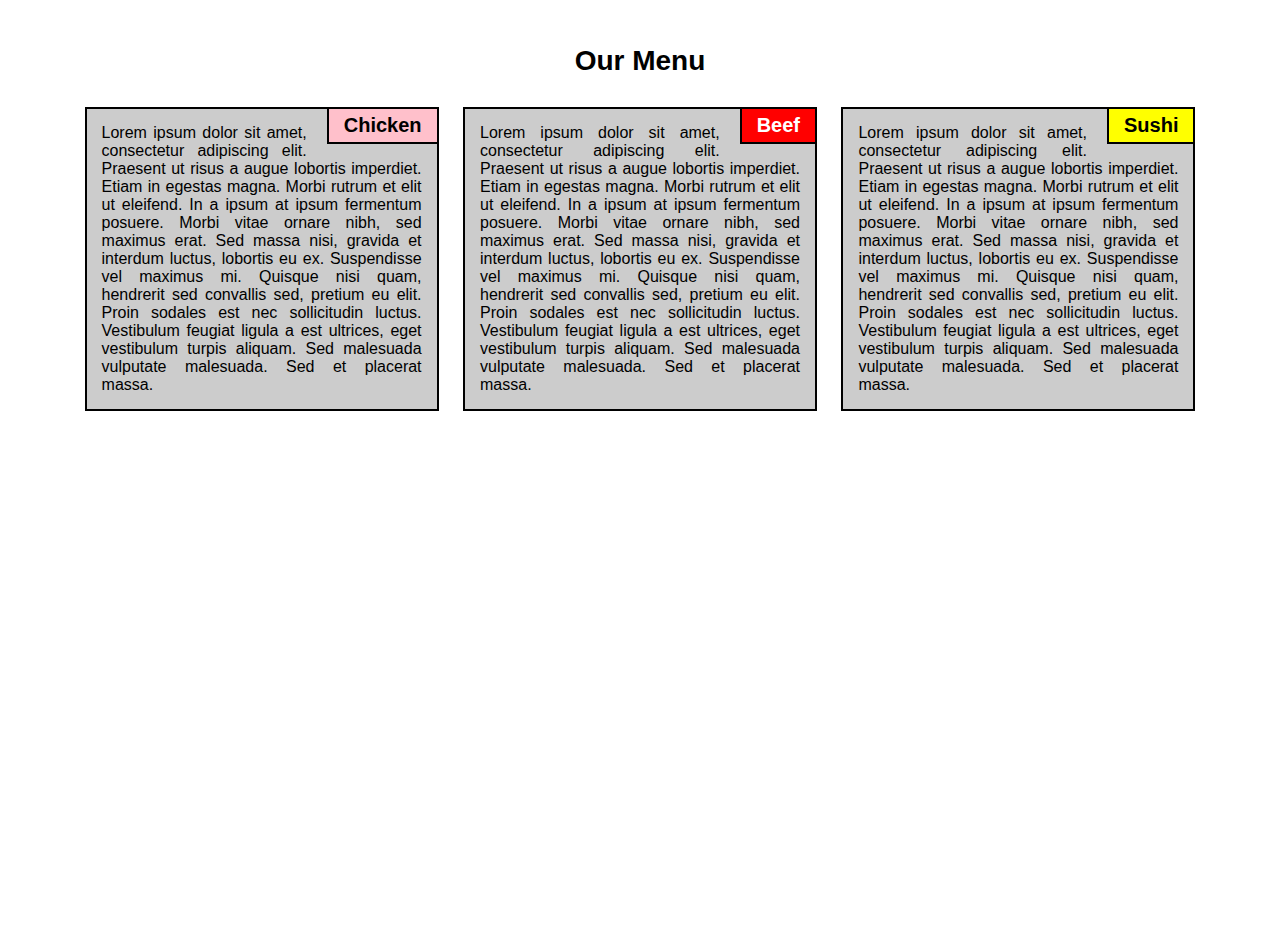
<file: module2-solution/index.html>
<!DOCTYPE html>

<html lang="en">

<head>
    <meta charset="UTF-8">
    <meta name="viewport" content="width=device-width, initial-scale=1.0">

    <title>Andre Santos - Module 2 Solution</title>

    <link rel="stylesheet" type="text/css" href="css/style.css">
</head>

<body>

<h1 id="main-title">Our Menu</h1>

<div class="menu-list">

    <section class="menu-item">
        <h2 id="chicken" class="menu-item-title">Chicken</h2>
        <p class="menu-item-description">Lorem ipsum dolor sit amet, consectetur adipiscing elit. Praesent ut risus a
            augue
            lobortis imperdiet. Etiam in
            egestas magna. Morbi rutrum et elit ut eleifend. In a ipsum at ipsum fermentum posuere. Morbi vitae ornare
            nibh,
            sed
            maximus erat. Sed massa nisi, gravida et interdum luctus, lobortis eu ex. Suspendisse vel maximus mi.
            Quisque
            nisi
            quam, hendrerit sed convallis sed, pretium eu elit. Proin sodales est nec sollicitudin luctus. Vestibulum
            feugiat
            ligula a est ultrices, eget vestibulum turpis aliquam. Sed malesuada vulputate malesuada. Sed et placerat
            massa.</p>
    </section>

    <section class="menu-item">
        <h2 id="beef" class="menu-item-title">Beef</h2>
        <p class="menu-item-description">Lorem ipsum dolor sit amet, consectetur adipiscing elit. Praesent ut risus a
            augue
            lobortis imperdiet. Etiam in
            egestas magna. Morbi rutrum et elit ut eleifend. In a ipsum at ipsum fermentum posuere. Morbi vitae ornare
            nibh,
            sed
            maximus erat. Sed massa nisi, gravida et interdum luctus, lobortis eu ex. Suspendisse vel maximus mi.
            Quisque
            nisi
            quam, hendrerit sed convallis sed, pretium eu elit. Proin sodales est nec sollicitudin luctus. Vestibulum
            feugiat
            ligula a est ultrices, eget vestibulum turpis aliquam. Sed malesuada vulputate malesuada. Sed et placerat
            massa.</p>
    </section>

    <section class="menu-item">
        <h2 id="sushi" class="menu-item-title">Sushi</h2>
        <p class="menu-item-description">Lorem ipsum dolor sit amet, consectetur adipiscing elit. Praesent ut risus a
            augue
            lobortis imperdiet. Etiam in
            egestas magna. Morbi rutrum et elit ut eleifend. In a ipsum at ipsum fermentum posuere. Morbi vitae ornare
            nibh,
            sed
            maximus erat. Sed massa nisi, gravida et interdum luctus, lobortis eu ex. Suspendisse vel maximus mi.
            Quisque
            nisi
            quam, hendrerit sed convallis sed, pretium eu elit. Proin sodales est nec sollicitudin luctus. Vestibulum
            feugiat
            ligula a est ultrices, eget vestibulum turpis aliquam. Sed malesuada vulputate malesuada. Sed et placerat
            massa.</p>
    </section>

</div>

</body>
</html>
</file>
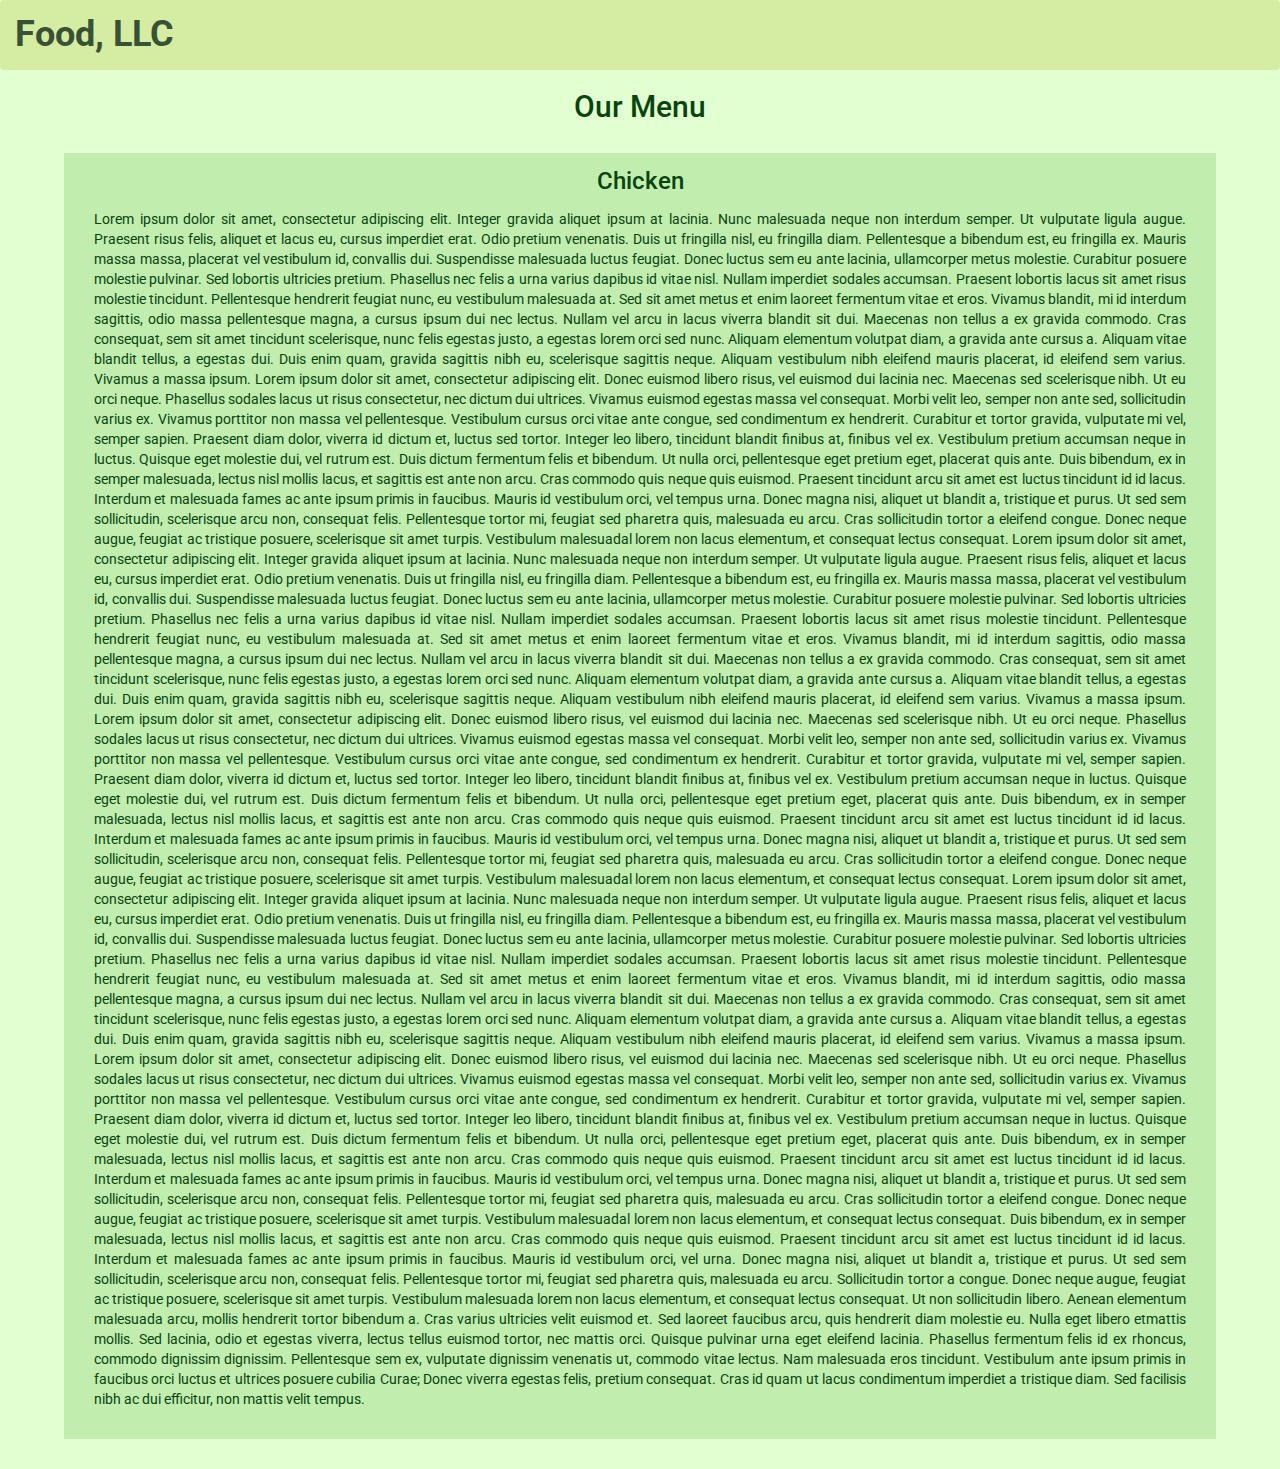
<file: module3-solution/index.html>
<!DOCTYPE html>

<html lang="en">

<head>
    <meta charset="UTF-8">
    <meta name="viewport" content="width=device-width, initial-scale=1.0">
    <meta http-equiv="X-UA-Compatible" content="IE=edge">

    <title>Andre Santos - Module 3 Solution</title>

    <link href='https://fonts.googleapis.com/css?family=Roboto' rel='stylesheet' type='text/css'>

    <link href="css/bootstrap.min.css" rel="stylesheet">
    <link rel="stylesheet" type="text/css" href="css/style.css">
</head>

<body>

<nav class="navbar navbar-default navbar-custom">
    <div class="container-fluid">
        <!-- Brand and toggle get grouped for better mobile display -->
        <div class="navbar-header">
            <button type="button" id="main-button" class="navbar-toggle collapsed" data-toggle="collapse"
                    data-target="#bs-example-navbar-collapse-1" aria-expanded="false">
                <span class="sr-only">Toggle navigation</span>
                <span class="icon-bar"></span>
                <span class="icon-bar"></span>
                <span class="icon-bar"></span>
            </button>
            <a class="navbar-brand" href="#"><h1 class="title">Food, LLC</h1></a>
        </div>

        <!-- Collect the nav links, forms, and other content for toggling -->
        <div class="collapse navbar-collapse mobile-menu" id="bs-example-navbar-collapse-1">
            <ul class="nav navbar-nav navbar-right visible-xs">
                <li class="text-center"><a href="#">Chicken</a></li>
                <li class="text-center"><a href="#">Beef</a></li>
                <li class="text-center"><a href="#">Sushi</a></li>
            </ul>
        </div><!-- /.navbar-collapse -->
    </div><!-- /.container-fluid -->
</nav>

<h2 class="text-center">Our Menu</h2>

<div class="container main-content">
    <h3 class="text-center main-content-title">Chicken</h3>
    <div class="row">
        <div class="col-xs-12">
            Lorem ipsum dolor sit amet, consectetur adipiscing elit. Integer gravida aliquet ipsum at lacinia. Nunc
            malesuada neque non interdum semper. Ut vulputate ligula augue. Praesent risus felis, aliquet et lacus eu,
            cursus imperdiet erat. Odio pretium venenatis. Duis ut fringilla nisl, eu fringilla diam. Pellentesque a
            bibendum est, eu fringilla ex. Mauris massa massa, placerat vel vestibulum id, convallis dui. Suspendisse
            malesuada luctus feugiat. Donec luctus sem eu ante lacinia, ullamcorper metus molestie. Curabitur posuere
            molestie pulvinar. Sed lobortis ultricies pretium. Phasellus nec felis a urna varius dapibus id vitae nisl.
            Nullam imperdiet sodales accumsan.

            Praesent lobortis lacus sit amet risus molestie tincidunt. Pellentesque hendrerit feugiat nunc, eu
            vestibulum malesuada at. Sed sit amet metus et enim laoreet fermentum vitae et eros. Vivamus blandit, mi id
            interdum sagittis, odio massa pellentesque magna, a cursus ipsum dui nec lectus. Nullam vel arcu in lacus
            viverra blandit sit dui. Maecenas non tellus a ex gravida commodo. Cras consequat, sem sit amet tincidunt
            scelerisque, nunc felis egestas justo, a egestas lorem orci sed nunc. Aliquam elementum volutpat diam, a
            gravida ante cursus a. Aliquam vitae blandit tellus, a egestas dui. Duis enim quam, gravida sagittis nibh
            eu, scelerisque sagittis neque. Aliquam vestibulum nibh eleifend mauris placerat, id eleifend sem varius.
            Vivamus a massa ipsum. Lorem ipsum dolor sit amet, consectetur adipiscing elit. Donec euismod libero risus,
            vel euismod dui lacinia nec. Maecenas sed scelerisque nibh.

            Ut eu orci neque. Phasellus sodales lacus ut risus consectetur, nec dictum dui ultrices. Vivamus euismod
            egestas massa vel consequat. Morbi velit leo, semper non ante sed, sollicitudin varius ex. Vivamus porttitor
            non massa vel pellentesque. Vestibulum cursus orci vitae ante congue, sed condimentum ex hendrerit.
            Curabitur et tortor gravida, vulputate mi vel, semper sapien. Praesent diam dolor, viverra id dictum et,
            luctus sed tortor.

            Integer leo libero, tincidunt blandit finibus at, finibus vel ex. Vestibulum pretium accumsan neque in
            luctus. Quisque eget molestie dui, vel rutrum est. Duis dictum fermentum felis et bibendum. Ut nulla orci,
            pellentesque eget pretium eget, placerat quis ante. Duis bibendum, ex in semper malesuada, lectus nisl
            mollis lacus, et sagittis est ante non arcu. Cras commodo quis neque quis euismod. Praesent tincidunt arcu
            sit amet est luctus tincidunt id id lacus. Interdum et malesuada fames ac ante ipsum primis in faucibus.
            Mauris id vestibulum orci, vel tempus urna. Donec magna nisi, aliquet ut blandit a, tristique et purus. Ut
            sed sem sollicitudin, scelerisque arcu non, consequat felis. Pellentesque tortor mi, feugiat sed pharetra
            quis, malesuada eu arcu. Cras sollicitudin tortor a eleifend congue. Donec neque augue, feugiat ac tristique
            posuere, scelerisque sit amet turpis. Vestibulum malesuadal lorem non lacus elementum, et consequat lectus
            consequat.

            Lorem ipsum dolor sit amet, consectetur adipiscing elit. Integer gravida aliquet ipsum at lacinia. Nunc
            malesuada neque non interdum semper. Ut vulputate ligula augue. Praesent risus felis, aliquet et lacus eu,
            cursus imperdiet erat. Odio pretium venenatis. Duis ut fringilla nisl, eu fringilla diam. Pellentesque a
            bibendum est, eu fringilla ex. Mauris massa massa, placerat vel vestibulum id, convallis dui. Suspendisse
            malesuada luctus feugiat. Donec luctus sem eu ante lacinia, ullamcorper metus molestie. Curabitur posuere
            molestie pulvinar. Sed lobortis ultricies pretium. Phasellus nec felis a urna varius dapibus id vitae nisl.
            Nullam imperdiet sodales accumsan.

            Praesent lobortis lacus sit amet risus molestie tincidunt. Pellentesque hendrerit feugiat nunc, eu
            vestibulum malesuada at. Sed sit amet metus et enim laoreet fermentum vitae et eros. Vivamus blandit, mi id
            interdum sagittis, odio massa pellentesque magna, a cursus ipsum dui nec lectus. Nullam vel arcu in lacus
            viverra blandit sit dui. Maecenas non tellus a ex gravida commodo. Cras consequat, sem sit amet tincidunt
            scelerisque, nunc felis egestas justo, a egestas lorem orci sed nunc. Aliquam elementum volutpat diam, a
            gravida ante cursus a. Aliquam vitae blandit tellus, a egestas dui. Duis enim quam, gravida sagittis nibh
            eu, scelerisque sagittis neque. Aliquam vestibulum nibh eleifend mauris placerat, id eleifend sem varius.
            Vivamus a massa ipsum. Lorem ipsum dolor sit amet, consectetur adipiscing elit. Donec euismod libero risus,
            vel euismod dui lacinia nec. Maecenas sed scelerisque nibh.

            Ut eu orci neque. Phasellus sodales lacus ut risus consectetur, nec dictum dui ultrices. Vivamus euismod
            egestas massa vel consequat. Morbi velit leo, semper non ante sed, sollicitudin varius ex. Vivamus porttitor
            non massa vel pellentesque. Vestibulum cursus orci vitae ante congue, sed condimentum ex hendrerit.
            Curabitur et tortor gravida, vulputate mi vel, semper sapien. Praesent diam dolor, viverra id dictum et,
            luctus sed tortor.

            Integer leo libero, tincidunt blandit finibus at, finibus vel ex. Vestibulum pretium accumsan neque in
            luctus. Quisque eget molestie dui, vel rutrum est. Duis dictum fermentum felis et bibendum. Ut nulla orci,
            pellentesque eget pretium eget, placerat quis ante. Duis bibendum, ex in semper malesuada, lectus nisl
            mollis lacus, et sagittis est ante non arcu. Cras commodo quis neque quis euismod. Praesent tincidunt arcu
            sit amet est luctus tincidunt id id lacus. Interdum et malesuada fames ac ante ipsum primis in faucibus.
            Mauris id vestibulum orci, vel tempus urna. Donec magna nisi, aliquet ut blandit a, tristique et purus. Ut
            sed sem sollicitudin, scelerisque arcu non, consequat felis. Pellentesque tortor mi, feugiat sed pharetra
            quis, malesuada eu arcu. Cras sollicitudin tortor a eleifend congue. Donec neque augue, feugiat ac tristique
            posuere, scelerisque sit amet turpis. Vestibulum malesuadal lorem non lacus elementum, et consequat lectus
            consequat.

            Lorem ipsum dolor sit amet, consectetur adipiscing elit. Integer gravida aliquet ipsum at lacinia. Nunc
            malesuada neque non interdum semper. Ut vulputate ligula augue. Praesent risus felis, aliquet et lacus eu,
            cursus imperdiet erat. Odio pretium venenatis. Duis ut fringilla nisl, eu fringilla diam. Pellentesque a
            bibendum est, eu fringilla ex. Mauris massa massa, placerat vel vestibulum id, convallis dui. Suspendisse
            malesuada luctus feugiat. Donec luctus sem eu ante lacinia, ullamcorper metus molestie. Curabitur posuere
            molestie pulvinar. Sed lobortis ultricies pretium. Phasellus nec felis a urna varius dapibus id vitae nisl.
            Nullam imperdiet sodales accumsan.

            Praesent lobortis lacus sit amet risus molestie tincidunt. Pellentesque hendrerit feugiat nunc, eu
            vestibulum malesuada at. Sed sit amet metus et enim laoreet fermentum vitae et eros. Vivamus blandit, mi id
            interdum sagittis, odio massa pellentesque magna, a cursus ipsum dui nec lectus. Nullam vel arcu in lacus
            viverra blandit sit dui. Maecenas non tellus a ex gravida commodo. Cras consequat, sem sit amet tincidunt
            scelerisque, nunc felis egestas justo, a egestas lorem orci sed nunc. Aliquam elementum volutpat diam, a
            gravida ante cursus a. Aliquam vitae blandit tellus, a egestas dui. Duis enim quam, gravida sagittis nibh
            eu, scelerisque sagittis neque. Aliquam vestibulum nibh eleifend mauris placerat, id eleifend sem varius.
            Vivamus a massa ipsum. Lorem ipsum dolor sit amet, consectetur adipiscing elit. Donec euismod libero risus,
            vel euismod dui lacinia nec. Maecenas sed scelerisque nibh.

            Ut eu orci neque. Phasellus sodales lacus ut risus consectetur, nec dictum dui ultrices. Vivamus euismod
            egestas massa vel consequat. Morbi velit leo, semper non ante sed, sollicitudin varius ex. Vivamus porttitor
            non massa vel pellentesque. Vestibulum cursus orci vitae ante congue, sed condimentum ex hendrerit.
            Curabitur et tortor gravida, vulputate mi vel, semper sapien. Praesent diam dolor, viverra id dictum et,
            luctus sed tortor.

            Integer leo libero, tincidunt blandit finibus at, finibus vel ex. Vestibulum pretium accumsan neque in
            luctus. Quisque eget molestie dui, vel rutrum est. Duis dictum fermentum felis et bibendum. Ut nulla orci,
            pellentesque eget pretium eget, placerat quis ante. Duis bibendum, ex in semper malesuada, lectus nisl
            mollis lacus, et sagittis est ante non arcu. Cras commodo quis neque quis euismod. Praesent tincidunt arcu
            sit amet est luctus tincidunt id id lacus. Interdum et malesuada fames ac ante ipsum primis in faucibus.
            Mauris id vestibulum orci, vel tempus urna. Donec magna nisi, aliquet ut blandit a, tristique et purus. Ut
            sed sem sollicitudin, scelerisque arcu non, consequat felis. Pellentesque tortor mi, feugiat sed pharetra
            quis, malesuada eu arcu. Cras sollicitudin tortor a eleifend congue. Donec neque augue, feugiat ac tristique
            posuere, scelerisque sit amet turpis. Vestibulum malesuadal lorem non lacus elementum, et consequat lectus
            consequat.

            Duis bibendum, ex in semper malesuada, lectus nisl mollis lacus, et sagittis est ante non arcu. Cras commodo
            quis neque quis euismod. Praesent tincidunt arcu sit amet est luctus tincidunt id id lacus. Interdum et
            malesuada fames ac ante ipsum primis in faucibus. Mauris id vestibulum orci, vel urna. Donec magna nisi,
            aliquet ut blandit a, tristique et purus. Ut sed sem sollicitudin, scelerisque arcu non, consequat felis.
            Pellentesque tortor mi, feugiat sed pharetra quis, malesuada eu arcu. Sollicitudin tortor a congue. Donec
            neque augue, feugiat ac tristique posuere, scelerisque sit amet turpis. Vestibulum malesuada lorem non lacus
            elementum, et consequat lectus consequat.

            Ut non sollicitudin libero. Aenean elementum malesuada arcu, mollis hendrerit tortor bibendum a. Cras varius
            ultricies velit euismod et. Sed laoreet faucibus arcu, quis hendrerit diam molestie eu. Nulla eget
            libero etmattis mollis. Sed lacinia, odio et egestas viverra, lectus tellus euismod tortor, nec mattis orci.
            Quisque pulvinar urna eget eleifend lacinia. Phasellus fermentum felis id ex rhoncus, commodo
            dignissim dignissim. Pellentesque sem ex, vulputate dignissim venenatis ut, commodo vitae lectus. Nam
            malesuada eros tincidunt. Vestibulum ante ipsum primis in faucibus orci luctus et ultrices posuere cubilia
            Curae; Donec viverra egestas felis, pretium consequat. Cras id quam ut lacus condimentum imperdiet
            a tristique diam. Sed facilisis nibh ac dui efficitur, non mattis velit tempus.
        </div>
    </div>
</div>

<script src="https://ajax.googleapis.com/ajax/libs/jquery/1.11.3/jquery.min.js"></script>
<script src="js/bootstrap.min.js"></script>

</body>

</html>
</file>
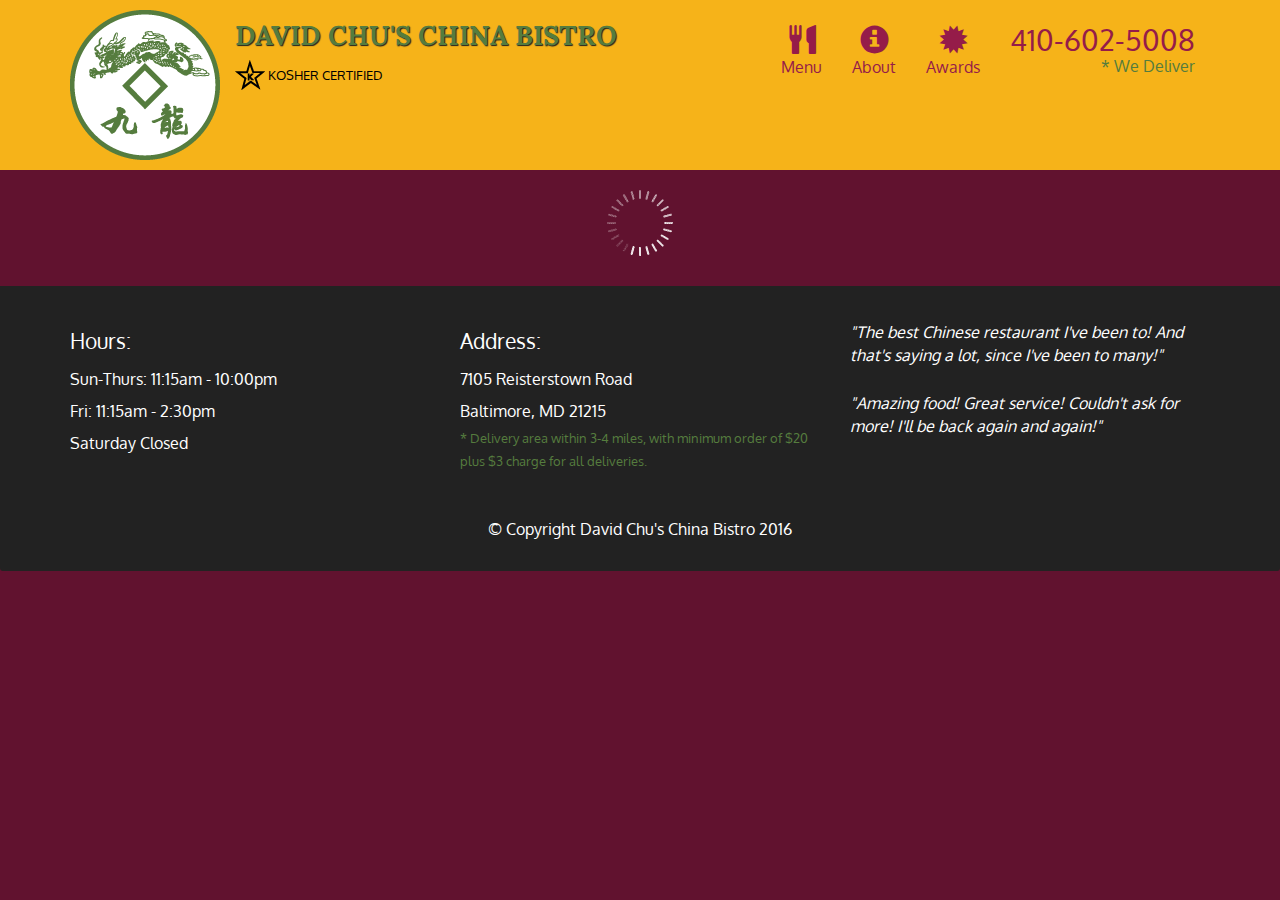
<file: module4-solution/index.html>
<!doctype html>
<html lang="en">
  <head>
    <meta charset="utf-8">
    <meta http-equiv="X-UA-Compatible" content="IE=edge">
    <meta name="viewport" content="width=device-width, initial-scale=1">
    <title>David Chu's China Bistro</title>
    <link rel="stylesheet" href="css/bootstrap.min.css">
    <link rel="stylesheet" href="css/styles.css">
    <link href='https://fonts.googleapis.com/css?family=Oxygen:400,300,700' rel='stylesheet' type='text/css'>
    <link href='https://fonts.googleapis.com/css?family=Lora' rel='stylesheet' type='text/css'>
  </head>
<body>
  <header>
    <nav id="header-nav" class="navbar navbar-default">
      <div class="container">
        <div class="navbar-header">
          <a href="index.html" class="pull-left visible-md visible-lg">
            <div id="logo-img" alt="Logo image"></div>
          </a>

          <div class="navbar-brand">
            <a href="index.html"><h1>David Chu's China Bistro</h1></a>
            <p>
              <img src="images/star-k-logo.png" alt="Kosher certification">
              <span>Kosher Certified</span>
            </p>
          </div>

          <button id="navbarToggle" type="button" class="navbar-toggle collapsed" data-toggle="collapse" data-target="#collapsable-nav" aria-expanded="false">
            <span class="sr-only">Toggle navigation</span>
            <span class="icon-bar"></span>
            <span class="icon-bar"></span>
            <span class="icon-bar"></span>
          </button>
        </div>
        
        <div id="collapsable-nav" class="collapse navbar-collapse">
           <ul id="nav-list" class="nav navbar-nav navbar-right">
            <li id="navHomeButton" class="visible-xs active">
              <a href="index.html">
                <span class="glyphicon glyphicon-home"></span> Home</a>
            </li>
            <li id="navMenuButton">
              <a href="#" onclick="$dc.loadMenuCategories();">
                <span class="glyphicon glyphicon-cutlery"></span><br class="hidden-xs"> Menu</a>
            </li>
            <li>
              <a href="#">
                <span class="glyphicon glyphicon-info-sign"></span><br class="hidden-xs"> About</a>
            </li>
            <li>
              <a href="#">
                <span class="glyphicon glyphicon-certificate"></span><br class="hidden-xs"> Awards</a>
            </li>
            <li id="phone" class="hidden-xs">
              <a href="tel:410-602-5008">
                <span>410-602-5008</span></a><div>* We Deliver</div>
            </li>
          </ul><!-- #nav-list -->
        </div><!-- .collapse .navbar-collapse -->
      </div><!-- .container -->
    </nav><!-- #header-nav -->
  </header>

  <div id="call-btn" class="visible-xs">
    <a class="btn" href="tel:410-602-5008">
    <span class="glyphicon glyphicon-earphone"></span>
    410-602-5008
    </a>
  </div>
  <div id="xs-deliver" class="text-center visible-xs">* We Deliver</div>

  <div id="main-content" class="container"></div>

  <footer class="panel-footer">
    <div class="container">
      <div class="row">
        <section id="hours" class="col-sm-4">
          <span>Hours:</span><br>
          Sun-Thurs: 11:15am - 10:00pm<br>
          Fri: 11:15am - 2:30pm<br>
          Saturday Closed
          <hr class="visible-xs">
        </section>
        <section id="address" class="col-sm-4">
          <span>Address:</span><br>
          7105 Reisterstown Road<br>
          Baltimore, MD 21215
          <p>* Delivery area within 3-4 miles, with minimum order of $20 plus $3 charge for all deliveries.</p>
          <hr class="visible-xs">
        </section>
        <section id="testimonials" class="col-sm-4">
          <p>"The best Chinese restaurant I've been to! And that's saying a lot, since I've been to many!"</p>
          <p>"Amazing food! Great service! Couldn't ask for more! I'll be back again and again!"</p>
        </section>
      </div>
      <div class="text-center">&copy; Copyright David Chu's China Bistro 2016</div>
    </div>
  </footer>

  <!-- jQuery (Bootstrap JS plugins depend on it) -->
  <script src="js/jquery-2.1.4.min.js"></script>
  <script src="js/bootstrap.min.js"></script>
  <script src="js/ajax-utils.js"></script>
  <script src="js/script.js"></script>
</body>
</html>
</file>
<file: module2-solution/css/style.css>
/*Global styles*/
* {
    font-family: Arial, Helvetica, sans-serif;
    margin: 0px;
    padding: 0px;
    box-sizing: border-box;
}

/*Base styles*/
html, body {
    width: 100%;
    height: 100%;
}

h1 {
    font-size: 175%;
}

h1#main-title {
    text-align: center;
    margin: 45px 15px 0px 15px;
}

h2 {
    font-size: 125%;
}

h2.menu-item-title {
    float: right;
    border-bottom: 2px solid #000000;
    border-left: 2px solid #000000;
    margin-bottom: 5px;
    margin-left: 20px;
    padding: 5px 15px 5px 15px;
    text-align: center;
}

h2#chicken {
    background-color: pink;
}

h2#beef {
    background-color: red;
    color: white;
}

h2#sushi {
    background-color: yellow;
}

div.menu-list {
    width: 100%;
    display: inline-block;
    text-align: center;
    overflow: auto;
    padding: 10px 50px 10px 50px;
}

section.menu-item {
    height: 100%;
    vertical-align: top;
    background-color: #CCCCCC;
    border: 2px solid #000000;
}

p.menu-item-description {
    padding: 15px;
    text-align: justify;
}

/*Specific device styles*/
@media (min-width: 992px) {
    section.menu-item {
        display: inline-block;
        width: 30%;
        margin: 20px 10px 20px 10px;
    }
}

@media (min-width: 768px) and (max-width: 991px) {
    section.menu-item {
        float: left;
        width: 49%;
        margin: 20px 0px 20px 0px;
    }

    section.menu-item:nth-child(2) {
        float: right;
        width: 49%;
        margin: 20px 0px 20px 0px;
    }

    section.menu-item:last-child {
        width: 100%;
        margin: 0px 0px 20px 0px;
    }
}

@media (max-width: 767px) {
    section.menu-item {
        width: 100%;
        margin: 20px 0px 20px 0px;
    }
}
</file>
<file: module3-solution/css/style.css>
* {
    margin: 0px;
    padding: 0px;
    box-sizing: border-box;
}

body {
    font-family: 'Roboto', sans-serif;
    background-color: #e2ffd2;
    color: #08440e;
}

.navbar-custom {
    background-color: #d4eda2;
    border: 0px #08440e;
}

.navbar-brand {
    height: 70px;
}

#main-button {
    margin-top: 18px;
    margin-bottom: 18px;
    border-color: #cdd43e;
    background-color: #d6e97f;
}

#main-button:hover {
    background-color: #e5eb6a;
}

#main-button > .icon-bar {
    background-color: #cdd43e;
}

#bs-example-navbar-collapse-1 {
    border-color: #cdd43e;
}

h1.title {
    margin: 0px;
    padding: 0px;
    color: #395135;
    font-weight: bold;
}

h3.main-content-title {
    margin-top: 15px;
    margin-bottom: 15px;
}

div.main-content {
    background-color: #c1edaf;
    text-align: justify;
    padding: 0px 30px 30px 30px;
    margin-top: 30px;
    margin-bottom: 30px;
    width: 90%;
}

.mobile-menu {
    background-color: #d4eda2;
    padding: 0px;
}

.mobile-menu > ul {
    margin: 0px;
    background-color: #e5eb6a;
}

.navbar-default .mobile-menu .navbar-nav > li {
    border-bottom: 1px solid #cdd43e;
}

.navbar-default .mobile-menu .navbar-nav > li > a {
    color: #8f942b;
}

.navbar-default .mobile-menu .navbar-nav > li > a:hover {
    color: #6d7121;
}
</file>
<file: module4-solution/css/styles.css>
body {
  font-size: 16px;
  color: #fff;
  background-color: #61122f;
  font-family: 'Oxygen', sans-serif;
}

/** HEADER **/
#header-nav {
  background-color: #f6b319;
  border-radius: 0;
  border: 0;
}

#logo-img {
  background: url('../images/restaurant-logo_large.png') no-repeat;
  width: 150px;
  height: 150px;
  margin: 10px 15px 10px 0;
}

.navbar-brand {
  padding-top: 25px;
}
.navbar-brand h1 { /* Restaurant name */
  font-family: 'Lora', serif;
  color: #557c3e;
  font-size: 1.5em;
  text-transform: uppercase;
  font-weight: bold;
  text-shadow: 1px 1px 1px #222;
  margin-top: 0;
  margin-bottom: 0;
  line-height: .75;
}
.navbar-brand a:hover, .navbar-brand a:focus {
  text-decoration: none;
}
.navbar-brand p { /* Kosher cert */
  color: #000;
  text-transform: uppercase;
  font-size: .7em;
  margin-top: 15px;
}
.navbar-brand p span { /* Star-K */
  vertical-align: middle;
}

#nav-list {
  margin-top: 10px;
}
#nav-list a {
  color: #951C49;
  text-align: center;
}
#nav-list a:hover {
  background: #E7E7E7;
}
#nav-list a span {
  font-size: 1.8em;
}

#phone {
  margin-top: 5px;
}
#phone a { /* Phone number */
  text-align: right;
  padding-bottom: 0;
}
#phone div { /* We Deliver */
  color: #557c3e;
  text-align: right;
  padding-right: 15px;
}

.navbar-header button.navbar-toggle, .navbar-header .icon-bar {
  border: 1px solid #61122f;
}
.navbar-header button.navbar-toggle {
  clear: both;
  margin-top: -30px;
}
/* END HEADER */

/* FOOTER */
.panel-footer {
  margin-top: 30px;
  padding-top: 35px;
  padding-bottom: 30px;
  background-color: #222;
  border-top: 0;
}
.panel-footer div.row {
  margin-bottom: 35px;
}
#hours, #address {
  line-height: 2;
}
#hours > span, #address > span {
  font-size: 1.3em;
}
#address p {
  color: #557c3e;
  font-size: .8em;
  line-height: 1.8;
}
#testimonials {
  font-style: italic;
}
#testimonials p:nth-child(2) {
  margin-top: 25px;
}
/* END FOOTER */



/* HOME PAGE */
.container .jumbotron {
  box-shadow: 0 0 50px #3F0C1F;
  border: 2px solid #3F0C1F;
}

#menu-tile, #specials-tile, #map-tile {
  height: 250px;
  width: 100%;
  margin-bottom: 15px;
  position: relative;
  border: 2px solid #3F0C1F;
  overflow: hidden;
}
#menu-tile:hover, #specials-tile:hover, #map-tile:hover {
  box-shadow: 0 1px 5px 1px #cccccc;
}
#menu-tile {
  background: url('../images/menu-tile.jpg') no-repeat;
  background-position: center;
}
#specials-tile {
  background: url('../images/specials-tile.jpg') no-repeat;
  background-position: center;
}
#menu-tile span, #specials-tile span, #map-tile span {
  position: absolute;
  bottom: 0;
  right: 0;
  width: 100%;
  text-align: center;
  font-size: 1.6em;
  text-transform: uppercase;
  background-color: #000;
  color: #fff;
  opacity: .8;
}
/* END HOME PAGE */

/* MENU CATEGORIES PAGE */
.category-tile { 
  position: relative;
  border: 2px solid #3F0C1F;
  overflow: hidden;
  width: 200px;
  height: 200px;
  margin: 0 auto 15px;
}
.category-tile span {
  position: absolute;
  bottom: 0;
  right: 0;
  width: 100%;
  text-align: center;
  font-size: 1.2em;
  text-transform: uppercase;
  background-color: #000;
  color: #fff;
  opacity: .8;
}
.category-tile:hover {
  box-shadow: 0 1px 5px 1px #cccccc;
}

#menu-categories-title + div {
  margin-bottom: 50px;
}
/* END MENU CATEGORIES PAGE */

/* SINGLE CATEGORY PAGE */
.menu-item-tile {
  margin-bottom: 25px;
}
.menu-item-tile hr {
  width: 80%;
}
.menu-item-tile .menu-item-price {
  font-size: 1.1em;
  text-align: right;
  margin-top: -15px;
  margin-right: -15px;
}
.menu-item-tile .menu-item-price span {
  font-size: .6em;
}
.menu-item-photo {
  position: relative;
  border: 2px solid #3F0C1F; 
  overflow: hidden;
  padding: 0;
  margin-right: -15px;
  margin-left: auto;
  margin-bottom: 20px;
  max-width: 250px;
}
.menu-item-photo div {
  position: absolute;
  bottom: 0;
  right: 0;
  width: 80px;
  background-color: #557c3e;
  text-align: center;
}
.menu-item-description {
  padding-right: 30px;
}
h3.menu-item-title {
  margin: 0 0 10px;
}
.menu-item-details {
  font-size: .9em;
  font-style: italic;
}
/* END SINGLE CATEGORY PAGE */


/********** Large devices only **********/
@media (min-width: 1200px) {
  .container .jumbotron {
    background: url('../images/jumbotron_1200.jpg') no-repeat;
    height: 675px;
  }
}

/********** Medium devices only **********/
@media (min-width: 992px) and (max-width: 1199px) {
  /* Header */
  #logo-img {
    background: url('../images/restaurant-logo_medium.png') no-repeat;
    width: 100px;
    height: 100px;
    margin: 5px 5px 5px 0;
  }
  /* End Header */

  /* Home Page */
  .container .jumbotron {
    background: url('../images/jumbotron_992.jpg') no-repeat;
    height: 558px;
  }
  /* End Home Page */
}

/********** Small devices only **********/
@media (min-width: 768px) and (max-width: 991px) {
  /* Home Page */
  .container .jumbotron {
    background: url('../images/jumbotron_768.jpg') no-repeat;
    height: 432px;
  }
  /* End Home Page */
}

/********** Extra small devices only **********/
@media (max-width: 767px) {
  /* Header */
  .navbar-brand {
    padding-top: 10px;
    height: 80px;
  }
  .navbar-brand h1 { /* Restaurant name */
    padding-top: 10px;
    font-size: 5vw; /* 1vw = 1% of viewport width */
  }
  .navbar-brand p { /* Kosher cert */
    font-size: .6em;
    margin-top: 12px;
  }
  .navbar-brand p img { /* Star-K */
    height: 20px;
  }

  #collapsable-nav a { /* Collapsed nav menu text */
    font-size: 1.2em;
  }
  #collapsable-nav a span { /* Collapsed nav menu glyph */
    font-size: 1em;
    margin-right: 5px;
  }

  #call-btn > a {
    font-size: 1.5em;
    display: block;
    margin: 0 20px;
    padding: 10px;
    border: 2px solid #fff;
    background-color: #f6b319;
    color: #951c49;
  }
  #xs-deliver {
    margin-top: 5px;
    font-size: .7em;
    letter-spacing: .1em;
    text-transform: uppercase;
  }
  /* End Header */

  /* Footer */
  .panel-footer section {
    margin-bottom: 30px;
    text-align: center;
  }
  .panel-footer section:nth-child(3) {
    margin-bottom: 0; /* margin already exists on the whole row */
  }
  .panel-footer section hr {
    width: 50%;
  }
  /* End Footer */

  /* Home Page */
  .container .jumbotron {
    margin-top: 30px;
    padding: 0;
  }
  #menu-tile, #specials-tile {
    width: 360px;
    margin: 0 auto 15px;
  }

  .menu-item-photo {
    margin-right: auto;
  }
  .menu-item-tile .menu-item-price {
    text-align: center;
  }
  .menu-item-description {
    text-align: center;;
  }
}


/********** Super extra small devices Only :-) (e.g., iPhone 4) **********/
@media (max-width: 479px) {
  /* Header */
  .navbar-brand h1 { /* Restaurant name */
    padding-top: 5px;
    font-size: 6vw;
  }
  /* End Header */
  
  /* Home page */
  #menu-tile, #specials-tile {
    width: 280px;
    margin: 0 auto 15px;
  }

  .col-xxs-12 {
    position: relative;
    min-height: 1px;
    padding-right: 15px;
    padding-left: 15px;
    float: left;
    width: 100%;
  }
}
</file>
